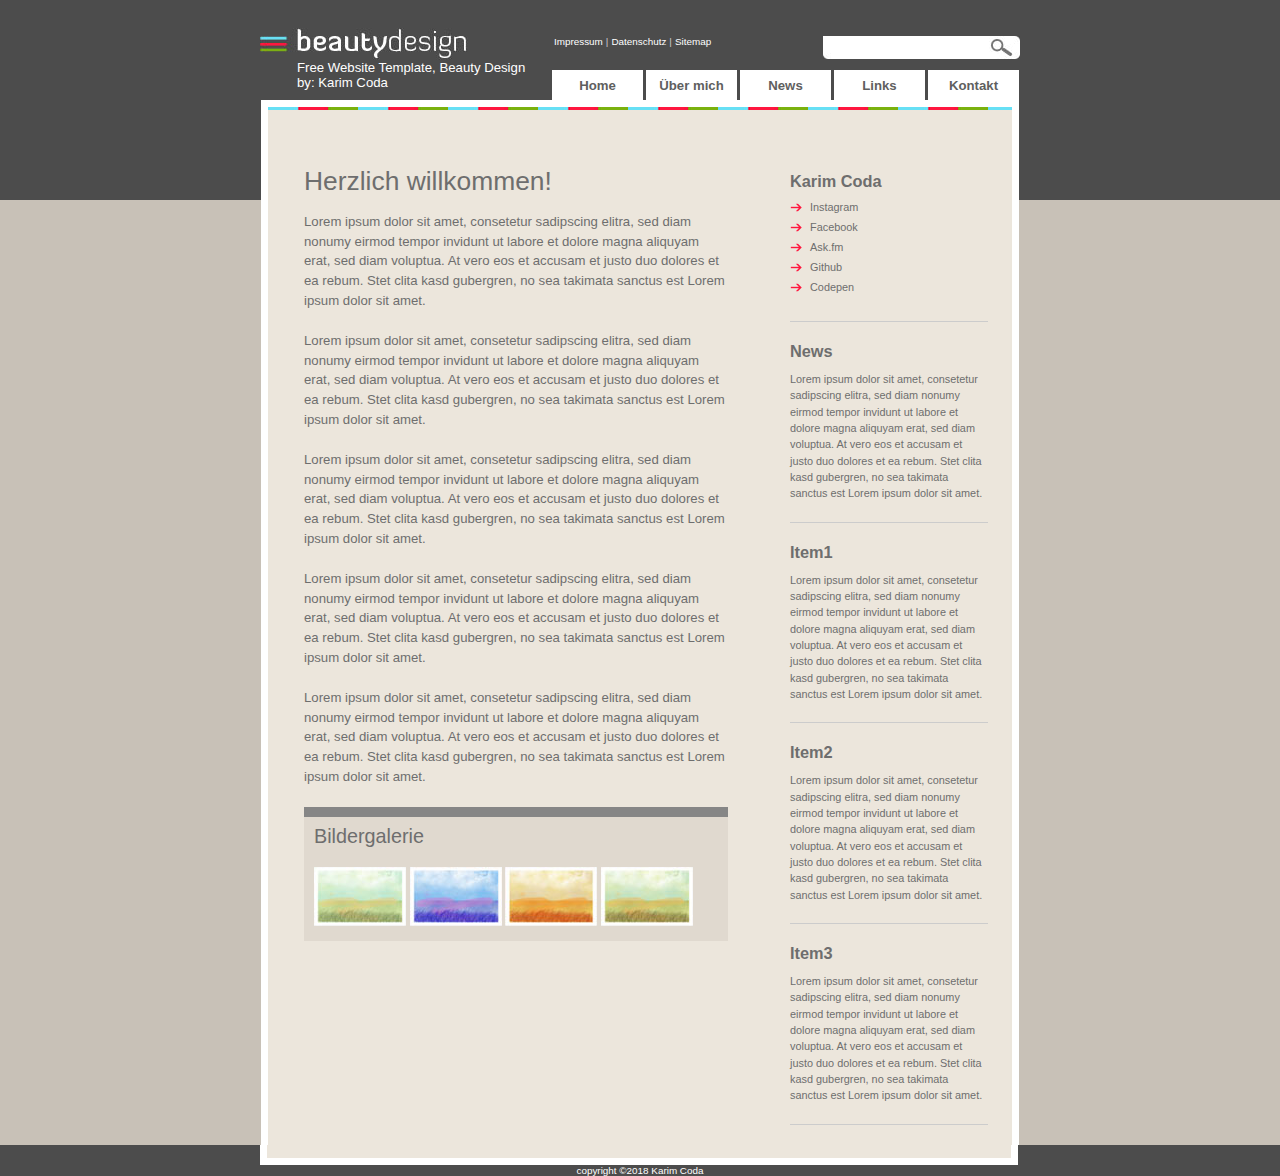
<file: index.html>
<!DOCTYPE html>
<html>
<head>
	<meta charset="utf-8">
	<title>Beauty Design by: Karim Coda</title>
	<link rel="stylesheet" type="text/css" href="style.css">
</head>
<body>
	<div id="cheader">
		<header>
			<div id="logo">
				<a href="#">
					<img src="images/logo.jpg" width="208" height="32" border="0" alt="Beauty Design">
				</a>
				<div id="slogan">Free Website Template, Beauty Design by: <a href="https://www.instagram.com/karimcoda" target="_black" title="Karim Coda">Karim Coda</a></div>
			</div>
			<div id="ctop">
				<div id="topmenue">
					<ul>
						<li><a href="impressum.html" target="_black">Impressum</a>|</li>
						<li><a href="datenschutz.html" target="_black">Datenschutz</a>|</li>
						<li><a href="sitemap.html" target="_black">Sitemap</a></li>
					</ul>
				</div>
				<div id="search">
					<form method="post" action="" name="searchform">
						<input type="text" name="" value="" id="searchfield">
						<input type="submit" name="" value="&nbsp;" id="searchbutton">
					</form>
				</div>
				<div id="hm">
					<ul>
						<li><a href="uebermich.html" target="_black">Home</a></li>
						<li><a href="uebermich.html" target="_black">&Uuml;ber mich</a></li>
						<li><a href="news.html" target="_black">News</a></li>
						<li><a href="links.html" target="_black">Links</a></li>
						<li><a href="kontakt.html" target="_black">Kontakt</a></li>
					</ul>
				</div>
			</div>
		</header>
	</div>
	<div id="page">
		<div id="ccontent">
			<div id="content">
				<h1>Herzlich willkommen!</h1>
				<p>Lorem ipsum dolor sit amet, consetetur sadipscing elitra, sed diam nonumy eirmod tempor invidunt ut labore et dolore magna aliquyam erat, sed diam voluptua. At vero eos et accusam et justo duo dolores et ea rebum. Stet clita kasd gubergren, no sea takimata sanctus est Lorem ipsum dolor sit amet.</p>
				<p>Lorem ipsum dolor sit amet, consetetur sadipscing elitra, sed diam nonumy eirmod tempor invidunt ut labore et dolore magna aliquyam erat, sed diam voluptua. At vero eos et accusam et justo duo dolores et ea rebum. Stet clita kasd gubergren, no sea takimata sanctus est Lorem ipsum dolor sit amet.</p>
				<p>Lorem ipsum dolor sit amet, consetetur sadipscing elitra, sed diam nonumy eirmod tempor invidunt ut labore et dolore magna aliquyam erat, sed diam voluptua. At vero eos et accusam et justo duo dolores et ea rebum. Stet clita kasd gubergren, no sea takimata sanctus est Lorem ipsum dolor sit amet.</p>

				<p>Lorem ipsum dolor sit amet, consetetur sadipscing elitra, sed diam nonumy eirmod tempor invidunt ut labore et dolore magna aliquyam erat, sed diam voluptua. At vero eos et accusam et justo duo dolores et ea rebum. Stet clita kasd gubergren, no sea takimata sanctus est Lorem ipsum dolor sit amet.</p>
				<p>Lorem ipsum dolor sit amet, consetetur sadipscing elitra, sed diam nonumy eirmod tempor invidunt ut labore et dolore magna aliquyam erat, sed diam voluptua. At vero eos et accusam et justo duo dolores et ea rebum. Stet clita kasd gubergren, no sea takimata sanctus est Lorem ipsum dolor sit amet.</p>
				<div class="galerie">
					<h2>Bildergalerie</h2>
					<img src="images/pic01.jpg" width="92" height="59" border="0" alt="Beauty Design" /> <img src="images/pic02.jpg" width="92" height="59" border="0" alt="Beauty Design" /> <img src="images/pic03.jpg" width="92" height="59" border="0" alt="Beauty Design" /> <img src="images/pic04.jpg" width="92" height="59" border="0" alt="Beauty Design" /> </div>
			</div>
			<div id="rightmenue">
				<h2>Karim Coda</h2>
				<ul class="submenue">
					<li><a href="https://www.instagram.com/karimcoda" target="_black" title="Karim Coda">Instagram</a></li>
					<li><a href="https://www.facebook.com/karim.coda99" target="_black"title="Karim Coda">Facebook</a></li>
					<li><a href="https://ask.fm/Karimcoda550a" target="_black" title="Karim Coda"> Ask.fm</a></li>
					<li><a href="https://github.com/karimcoda" target="_black" title="Karim Coda">Github</a></li>
					<li><a href="https://codepen.io/karim-coda/" target="_black" title="Karim Coda">Codepen</a></li>
				</ul>
				<h2>News</h2>
				<div class="news">
					Lorem ipsum dolor sit amet, consetetur sadipscing elitra, sed diam nonumy eirmod tempor invidunt ut labore et dolore magna aliquyam erat, sed diam voluptua. At vero eos et accusam et justo duo dolores et ea rebum. Stet clita kasd gubergren, no sea takimata sanctus est Lorem ipsum dolor sit amet.
				</div>
				<h2>Item1</h2>
				<div class="news">
					Lorem ipsum dolor sit amet, consetetur sadipscing elitra, sed diam nonumy eirmod tempor invidunt ut labore et dolore magna aliquyam erat, sed diam voluptua. At vero eos et accusam et justo duo dolores et ea rebum. Stet clita kasd gubergren, no sea takimata sanctus est Lorem ipsum dolor sit amet.
				</div>
				<h2>Item2</h2>
				<div class="news">
					Lorem ipsum dolor sit amet, consetetur sadipscing elitra, sed diam nonumy eirmod tempor invidunt ut labore et dolore magna aliquyam erat, sed diam voluptua. At vero eos et accusam et justo duo dolores et ea rebum. Stet clita kasd gubergren, no sea takimata sanctus est Lorem ipsum dolor sit amet.
				</div>
				<h2>Item3</h2>
				<div class="news">
					Lorem ipsum dolor sit amet, consetetur sadipscing elitra, sed diam nonumy eirmod tempor invidunt ut labore et dolore magna aliquyam erat, sed diam voluptua. At vero eos et accusam et justo duo dolores et ea rebum. Stet clita kasd gubergren, no sea takimata sanctus est Lorem ipsum dolor sit amet.
				</div>
			</div>
		</div>
	</div>
	 
	<footer>
		<div id="topfooter"></div>
		<div id="copyright"> copyright &copy;2018 <a href="https://www.instagram.com/karimcoda" target="_black" title="Karim Coda">Karim Coda</a></div>
	</footer>
</body>
</html>
</file>
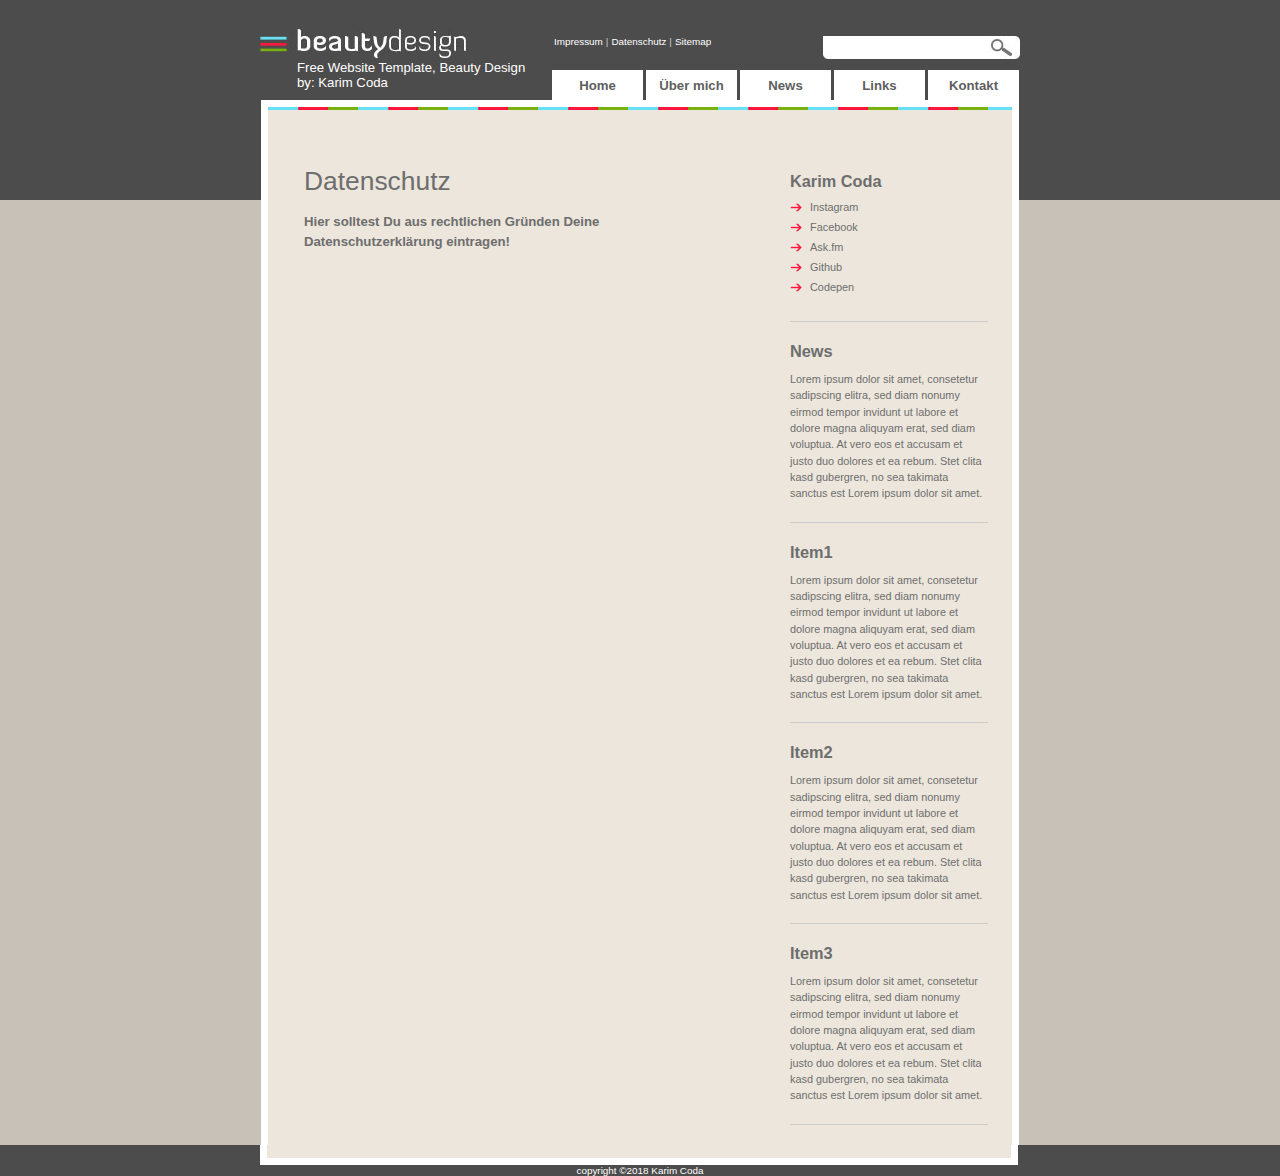
<file: datenschutz.html>
<!DOCTYPE html>
<html>
<head>
	<meta charset="utf-8">
	<title>Datenschutz Beauty - Design by: Karim Coda</title>
	<link rel="stylesheet" type="text/css" href="style.css"></head>
<body>

	<div id="cheader">
		<header>
			<div id="logo">
				<a href="">
					<img src="images/logo.jpg" width="208" height="32" border="0" alt="Beauty Design">
				</a>
				<div id="slogan">Free Website Template, Beauty Design by: <a href="https://www.instagram.com/karimcoda" target="_black" title="Karim Coda">Karim Coda</a></div>
			</div>
			<div id="ctop">
				<div id="topmenue">
					<ul>
						<li><a href="impressum.html">Impressum</a>|</li>
						<li><a href="datenschutz.html">Datenschutz</a>|</li>
						<li><a href="sitemap.html">Sitemap</a></li>
					</ul>
				</div>
				<div id="search">
					<form method="post" action="" name="searchform">
						<input type="text" name="" value="" id="searchfield">
						<input type="submit" name="" value="&nbsp;" id="searchbutton">
					</form>
				</div>
				<div id="hm">
					<ul>
						<li><a href="uebermich.html">Home</a></li>
						<li><a href="uebermich.html">&Uuml;ber mich</a></li>
						<li><a href="news.html">News</a></li>
						<li><a href="links.html">Links</a></li>
						<li><a href="kontakt.html">Kontakt</a></li>
					</ul>
				</div>
			</div>
		</header>
	</div>
	<div id="page">
		<div id="ccontent">
			<div id="content">
				<h1>Datenschutz</h1>
				<p><strong>Hier solltest Du aus rechtlichen Gr&uuml;nden Deine Datenschutzerkl&auml;rung eintragen! </strong></p>
			</div>
			<div id="rightmenue">
				<h2>Karim Coda</h2>
				<ul class="submenue">
					<li><a href="https://www.instagram.com/karimcoda" target="_black" title="Karim Coda">Instagram</a></li>
					<li><a href="https://www.facebook.com/karim.coda99" target="_black"title="Karim Coda">Facebook</a></li>
					<li><a href="https://ask.fm/Karimcoda550a" target="_black" title="Karim Coda"> Ask.fm</a></li>
					<li><a href="https://github.com/karimcoda" target="_black" title="Karim Coda">Github</a></li>
					<li><a href="https://codepen.io/karim-coda/" target="_black" title="Karim Coda">Codepen</a></li>
				</ul>
				<h2>News</h2>
				<div class="news">
					Lorem ipsum dolor sit amet, consetetur sadipscing elitra, sed diam nonumy eirmod tempor invidunt ut labore et dolore magna aliquyam erat, sed diam voluptua. At vero eos et accusam et justo duo dolores et ea rebum. Stet clita kasd gubergren, no sea takimata sanctus est Lorem ipsum dolor sit amet.
				</div>
				<h2>Item1</h2>
				<div class="news">
					Lorem ipsum dolor sit amet, consetetur sadipscing elitra, sed diam nonumy eirmod tempor invidunt ut labore et dolore magna aliquyam erat, sed diam voluptua. At vero eos et accusam et justo duo dolores et ea rebum. Stet clita kasd gubergren, no sea takimata sanctus est Lorem ipsum dolor sit amet.
				</div>
				<h2>Item2</h2>
				<div class="news">
					Lorem ipsum dolor sit amet, consetetur sadipscing elitra, sed diam nonumy eirmod tempor invidunt ut labore et dolore magna aliquyam erat, sed diam voluptua. At vero eos et accusam et justo duo dolores et ea rebum. Stet clita kasd gubergren, no sea takimata sanctus est Lorem ipsum dolor sit amet.
				</div>
				<h2>Item3</h2>
				<div class="news">
					Lorem ipsum dolor sit amet, consetetur sadipscing elitra, sed diam nonumy eirmod tempor invidunt ut labore et dolore magna aliquyam erat, sed diam voluptua. At vero eos et accusam et justo duo dolores et ea rebum. Stet clita kasd gubergren, no sea takimata sanctus est Lorem ipsum dolor sit amet.
				</div>
			</div>
		</div>
	</div>
	<footer>
		<div id="topfooter"></div>
		<div id="copyright"> copyright &copy;2018 <a href="https://www.instagram.com/karimcoda" target="_black" title="Karim Coda">Karim Coda</a></div>
	</footer>
</body>
</html>
</file>
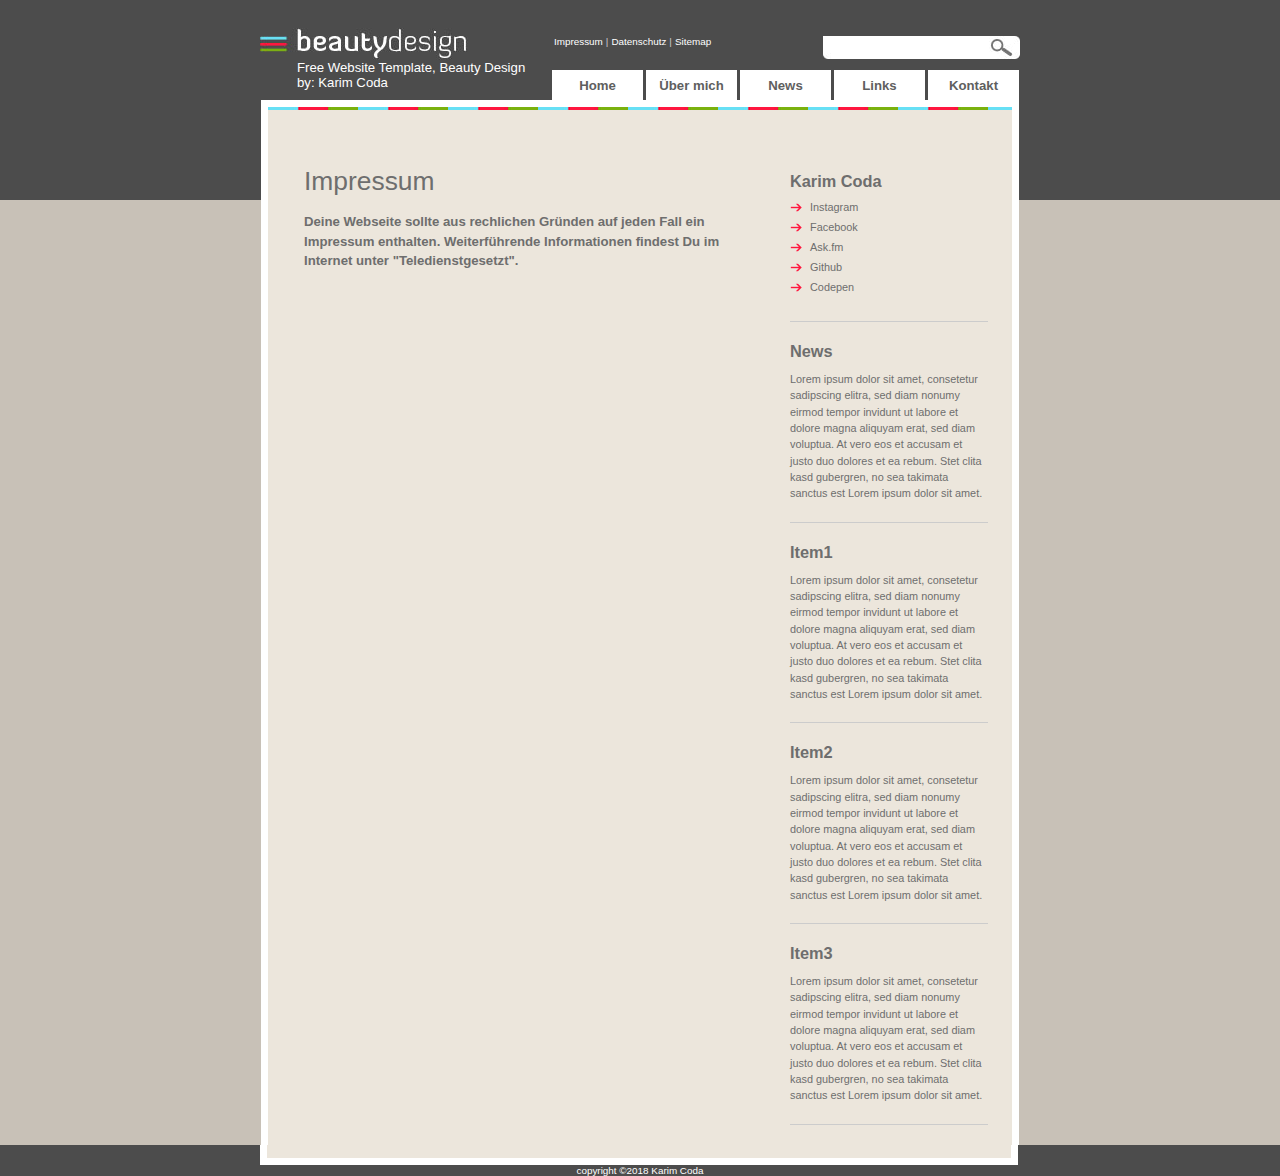
<file: impressum.html>
<!DOCTYPE html>
<html>
<head>
	<meta charset="utf-8">
	<title>Impressum - Beauty Design by: Karim Coda</title>
	<link rel="stylesheet" type="text/css" href="style.css">
</head>
<body>
	<div id="cheader">
		<header>
			<div id="logo">
				<a href="">
					<img src="images/logo.jpg" width="208" height="32" border="0" alt="Beauty Design">
				</a>
				<div id="slogan">Free Website Template, Beauty Design by: <a href="https://www.instagram.com/karimcoda" target="_black" title="Karim Coda">Karim Coda</a></div>
			</div>
			<div id="ctop">
				<div id="topmenue">
					<ul>
						<li><a href="impressum.html">Impressum</a>|</li>
						<li><a href="datenschutz.html">Datenschutz</a>|</li>
						<li><a href="sitemap.html">Sitemap</a></li>
					</ul>
				</div>
				<div id="search">
					<form method="post" action="" name="searchform">
						<input type="text" name="" value="" id="searchfield">
						<input type="submit" name="" value="&nbsp;" id="searchbutton">
					</form>
				</div>
				<div id="hm">
					<ul>
						<li><a href="uebermich.html">Home</a></li>
						<li><a href="uebermich.html">&Uuml;ber mich</a></li>
						<li><a href="news.html">News</a></li>
						<li><a href="links.html">Links</a></li>
						<li><a href="kontakt.html">Kontakt</a></li>
					</ul>
				</div>
			</div>
		</header>
	</div>
	<div id="page">
		<div id="ccontent">
			<div id="content">
				<h1>Impressum</h1>
				<p><strong>Deine Webseite sollte aus rechlichen Gr&uuml;nden auf jeden Fall ein Impressum enthalten. Weiterf&uuml;hrende Informationen findest Du im Internet unter &quot;Teledienstgesetzt&quot;.</strong></p>
			</div>
			<div id="rightmenue">
				<h2>Karim Coda</h2>
				<ul class="submenue">
					<li><a href="https://www.instagram.com/karimcoda" target="_black" title="Karim Coda">Instagram</a></li>
					<li><a href="https://www.facebook.com/karim.coda99" target="_black"title="Karim Coda">Facebook</a></li>
					<li><a href="https://ask.fm/Karimcoda550a" target="_black" title="Karim Coda"> Ask.fm</a></li>
					<li><a href="https://github.com/karimcoda" target="_black" title="Karim Coda">Github</a></li>
					<li><a href="https://codepen.io/karim-coda/" target="_black" title="Karim Coda">Codepen</a></li>
				</ul>
				<h2>News</h2>
				<div class="news">
					Lorem ipsum dolor sit amet, consetetur sadipscing elitra, sed diam nonumy eirmod tempor invidunt ut labore et dolore magna aliquyam erat, sed diam voluptua. At vero eos et accusam et justo duo dolores et ea rebum. Stet clita kasd gubergren, no sea takimata sanctus est Lorem ipsum dolor sit amet.
				</div>
				<h2>Item1</h2>
				<div class="news">
					Lorem ipsum dolor sit amet, consetetur sadipscing elitra, sed diam nonumy eirmod tempor invidunt ut labore et dolore magna aliquyam erat, sed diam voluptua. At vero eos et accusam et justo duo dolores et ea rebum. Stet clita kasd gubergren, no sea takimata sanctus est Lorem ipsum dolor sit amet.
				</div>
				<h2>Item2</h2>
				<div class="news">
					Lorem ipsum dolor sit amet, consetetur sadipscing elitra, sed diam nonumy eirmod tempor invidunt ut labore et dolore magna aliquyam erat, sed diam voluptua. At vero eos et accusam et justo duo dolores et ea rebum. Stet clita kasd gubergren, no sea takimata sanctus est Lorem ipsum dolor sit amet.
				</div>
				<h2>Item3</h2>
				<div class="news">
					Lorem ipsum dolor sit amet, consetetur sadipscing elitra, sed diam nonumy eirmod tempor invidunt ut labore et dolore magna aliquyam erat, sed diam voluptua. At vero eos et accusam et justo duo dolores et ea rebum. Stet clita kasd gubergren, no sea takimata sanctus est Lorem ipsum dolor sit amet.
				</div>
			</div>
		</div>
	</div>
	<footer>
		<div id="topfooter"></div>
		<div id="copyright"> copyright &copy;2018 <a href="https://www.instagram.com/karimcoda" target="_black" title="Karim Coda">Karim Coda</a></div>
	</footer>
</body>
</html>
</file>
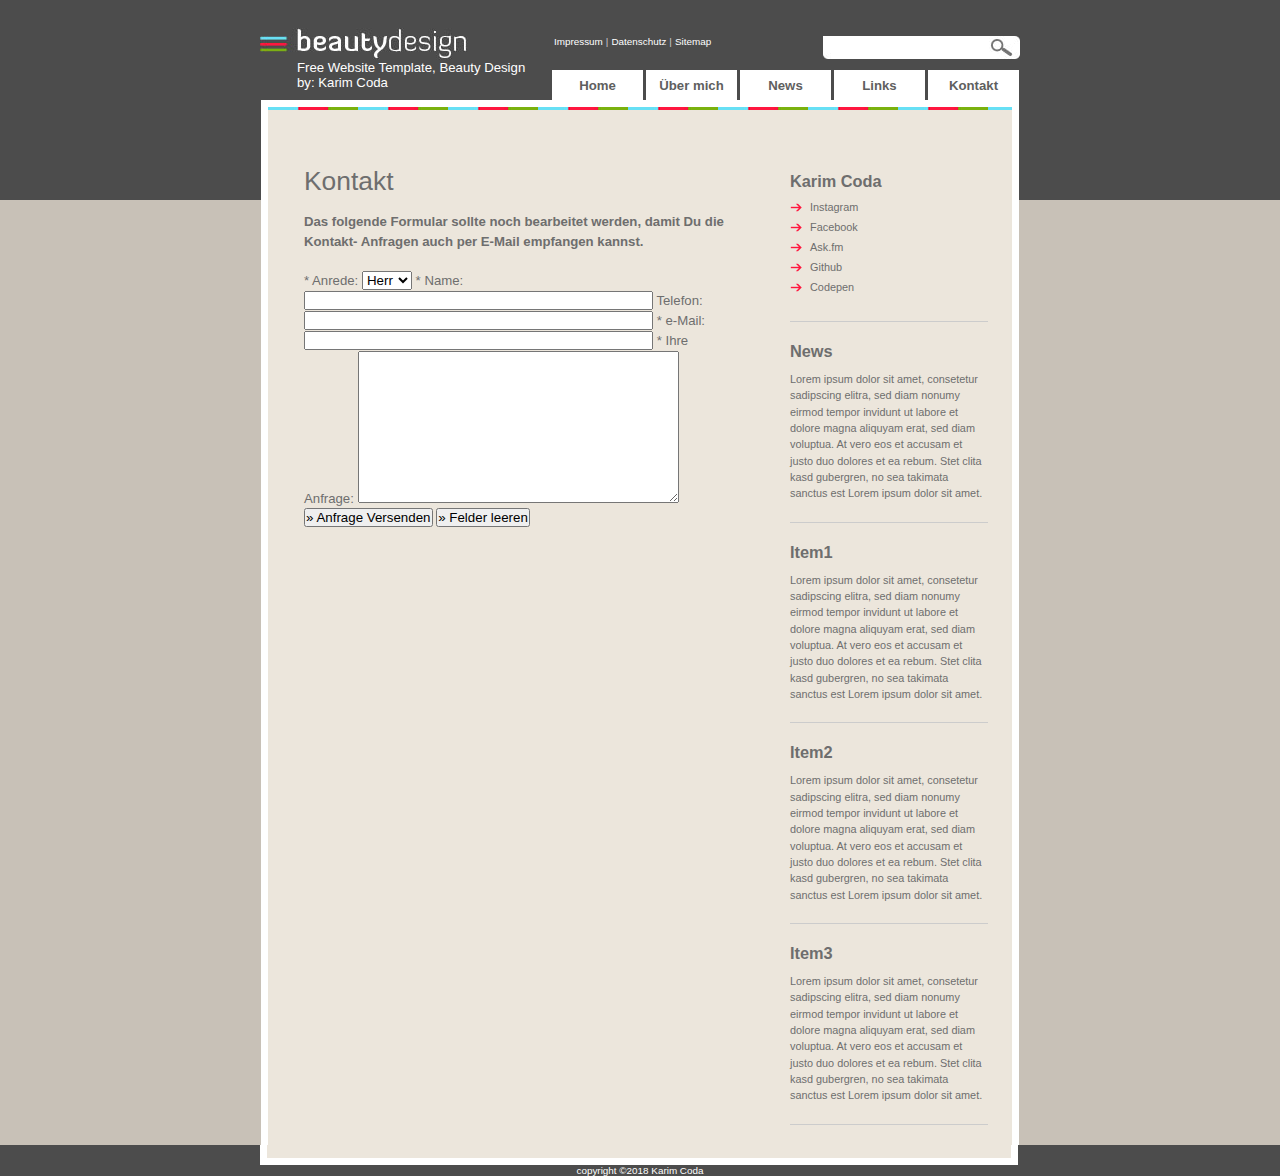
<file: kontakt.html>
<!DOCTYPE html>
<html>
<head>
	<meta charset="utf-8">
	<title>Kontakt - Beauty Design by: Karim Coda</title>
	<link rel="stylesheet" type="text/css" href="style.css">
</head>
<body>
	<div id="cheader">
		<header>
			<div id="logo">
				<a href="">
					<img src="images/logo.jpg" width="208" height="32" border="0" alt="Beauty Design">
				</a>
				<div id="slogan">Free Website Template, Beauty Design by: <a href="https://www.instagram.com/karimcoda" target="_black" title="Karim Coda">Karim Coda</a></div>
			</div>
			<div id="ctop">
				<div id="topmenue">
					<ul>
						<li><a href="impressum.html">Impressum</a>|</li>
						<li><a href="datenschutz.html">Datenschutz</a>|</li>
						<li><a href="sitemap.html">Sitemap</a></li>
					</ul>
				</div>
				<div id="search">
					<form method="post" action="" name="searchform">
						<input type="text" name="" value="" id="searchfield">
						<input type="submit" name="" value="&nbsp;" id="searchbutton">
					</form>
				</div>
				<div id="hm">
					<ul>
						<li><a href="uebermich.html">Home</a></li>
						<li><a href="uebermich.html">&Uuml;ber mich</a></li>
						<li><a href="news.html">News</a></li>
						<li><a href="links.html">Links</a></li>
						<li><a href="kontakt.html">Kontakt</a></li>
					</ul>
				</div>
			</div>
		</header>
	</div>
	<div id="page">
		<div id="ccontent">
			<div id="content">
				<h1>Kontakt</h1>
      			<p><strong>Das folgende Formular sollte noch bearbeitet werden, damit Du die Kontakt- Anfragen auch per E-Mail empfangen kannst.</strong></p>
      			<form method="post" action="" name="kontaktform" id="kontaktform" onSubmit="MM_validateForm('Name','','R','eMail','','RisEmail','Anfrage','','R');return document.MM_returnValue"> 
  				<label class="plabel">* Anrede:</label>
  				<select name="Anrede" id="Anrede">
  					<option value="Herr" selected >Herr</option>
  					<option value="Frau" >Frau</option>
  				</select>
  				<label class="plabel">* Name:</label>
  				<input type="text" name="Name" id="Name" size="41">
  				<label>Telefon:</label>
  				<input type="text" name="Telefon" id="Telefon" size="41">
  				<label class="plabel">* e-Mail:</label>
  				<input type="text" name="eMail" id="eMail" size="41">
  				<label class="plabel">* Ihre Anfrage:</label>
  				<textarea name="Anfrage" id="Anfrage" cols="38" rows="10"></textarea>
  				<div>
  					<input type="submit" name="Submit" class="submit" value="&raquo; Anfrage Versenden">
  					<input type="reset" name="Reset" class="reset" value="&raquo; Felder leeren">
  				</div>
      			</form>
			</div>
			<div id="rightmenue">
					<h2>Karim Coda</h2>
					<ul class="submenue">
						<li><a href="https://www.instagram.com/karimcoda" target="_black" title="Karim Coda">Instagram</a></li>
						<li><a href="https://www.facebook.com/karim.coda99" target="_black"title="Karim Coda">Facebook</a></li>
						<li><a href="https://ask.fm/Karimcoda550a" target="_black" title="Karim Coda"> Ask.fm</a></li>
						<li><a href="https://github.com/karimcoda" target="_black" title="Karim Coda">Github</a></li>
						<li><a href="https://codepen.io/karim-coda/" target="_black" title="Karim Coda">Codepen</a></li>
					</ul>
					<h2>News</h2>
					<div class="news">
						Lorem ipsum dolor sit amet, consetetur sadipscing elitra, sed diam nonumy eirmod tempor invidunt ut labore et dolore magna aliquyam erat, sed diam voluptua. At vero eos et accusam et justo duo dolores et ea rebum. Stet clita kasd gubergren, no sea takimata sanctus est Lorem ipsum dolor sit amet.
					</div>
					<h2>Item1</h2>
					<div class="news">
						Lorem ipsum dolor sit amet, consetetur sadipscing elitra, sed diam nonumy eirmod tempor invidunt ut labore et dolore magna aliquyam erat, sed diam voluptua. At vero eos et accusam et justo duo dolores et ea rebum. Stet clita kasd gubergren, no sea takimata sanctus est Lorem ipsum dolor sit amet.
					</div>
					<h2>Item2</h2>
					<div class="news">
						Lorem ipsum dolor sit amet, consetetur sadipscing elitra, sed diam nonumy eirmod tempor invidunt ut labore et dolore magna aliquyam erat, sed diam voluptua. At vero eos et accusam et justo duo dolores et ea rebum. Stet clita kasd gubergren, no sea takimata sanctus est Lorem ipsum dolor sit amet.
					</div>
					<h2>Item3</h2>
					<div class="news">
						Lorem ipsum dolor sit amet, consetetur sadipscing elitra, sed diam nonumy eirmod tempor invidunt ut labore et dolore magna aliquyam erat, sed diam voluptua. At vero eos et accusam et justo duo dolores et ea rebum. Stet clita kasd gubergren, no sea takimata sanctus est Lorem ipsum dolor sit amet.
					</div>
				</div>
			</div>
		</div>
	</div>
	<footer>
		<div id="topfooter"></div>
		<div id="copyright"> copyright &copy;2018 <a href="https://www.instagram.com/karimcoda" target="_black" title="Karim Coda">Karim Coda</a></div>
	</footer>
</body>
</html>
</file>
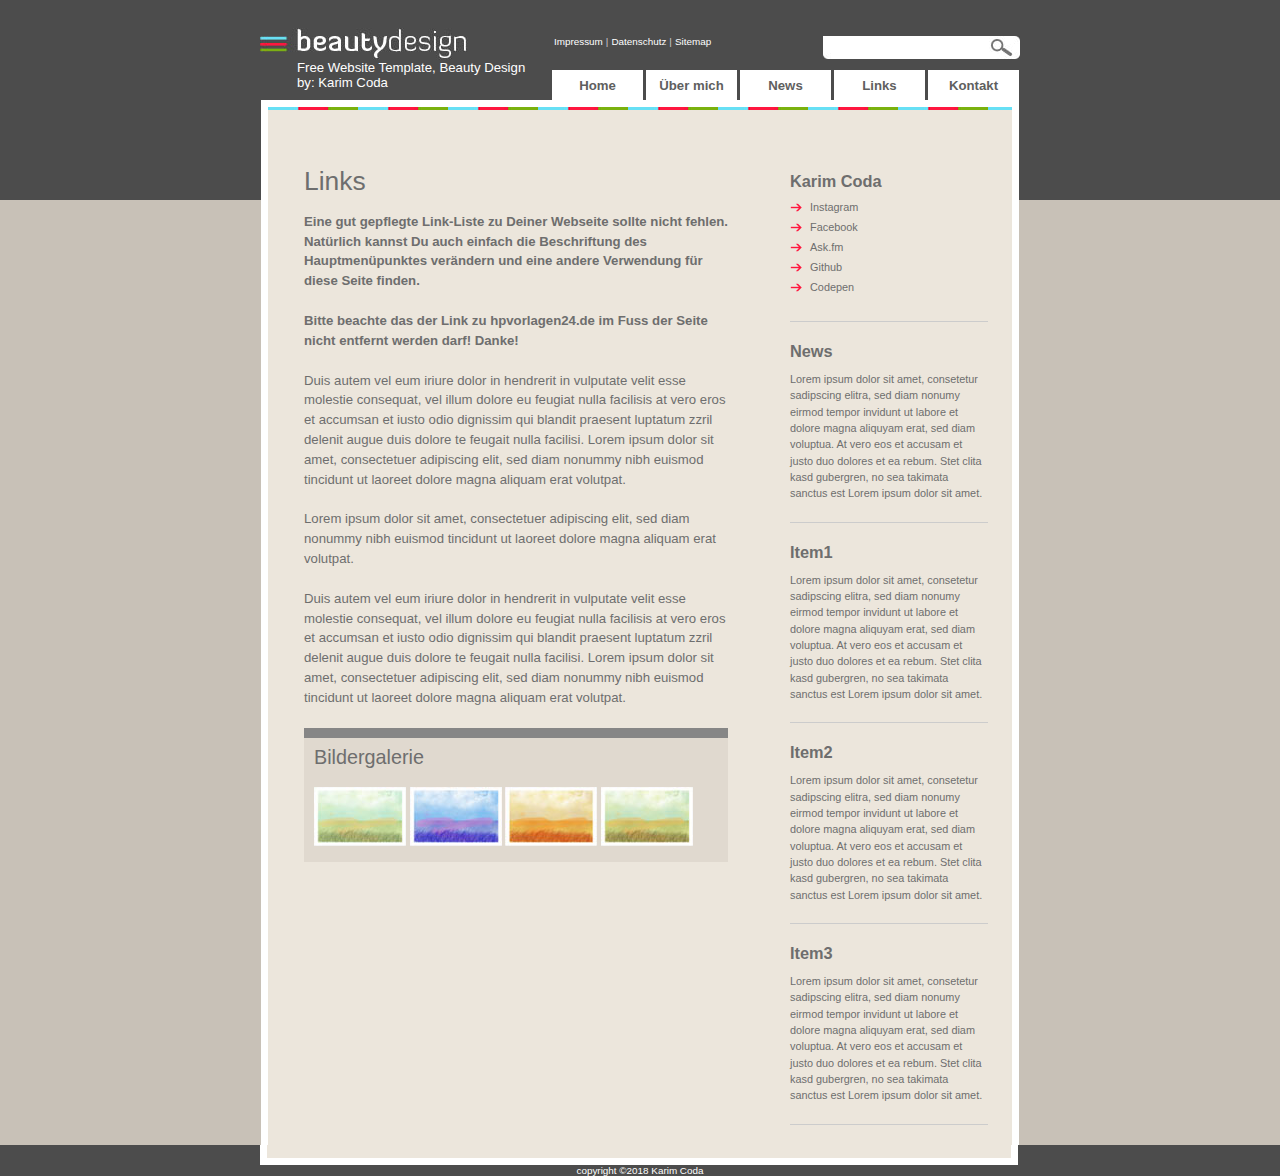
<file: links.html>
<!DOCTYPE html>
<html>
<head>
	<meta charset="utf-8">
	<title>Links - Beauty Design by: Karim Coda</title>
	<link rel="stylesheet" type="text/css" href="style.css">
</head>
<body>
	<div id="cheader">
		<header>
			<div id="logo">
				<a href="">
					<img src="images/logo.jpg" width="208" height="32" border="0" alt="Beauty Design">
				</a>
				<div id="slogan">Free Website Template, Beauty Design by: <a href="https://www.instagram.com/karimcoda" target="_black" title="Karim Coda">Karim Coda</a></div>
			</div>
			<div id="ctop">
				<div id="topmenue">
					<ul>
						<li><a href="impressum.html">Impressum</a>|</li>
						<li><a href="datenschutz.html">Datenschutz</a>|</li>
						<li><a href="sitemap.html">Sitemap</a></li>
					</ul>
				</div>
				<div id="search">
					<form method="post" action="" name="searchform">
						<input type="text" name="" value="" id="searchfield">
						<input type="submit" name="" value="&nbsp;" id="searchbutton">
					</form>
				</div>
				<div id="hm">
					<ul>
						<li><a href="uebermich.html">Home</a></li>
						<li><a href="uebermich.html">&Uuml;ber mich</a></li>
						<li><a href="news.html">News</a></li>
						<li><a href="links.html">Links</a></li>
						<li><a href="kontakt.html">Kontakt</a></li>
					</ul>
				</div>
			</div>
		</header>
	</div>
	<div id="page">
		<div id="ccontent">
			<div id="content">
				<h1>Links</h1>
				<p><strong>Eine gut gepflegte Link-Liste zu Deiner Webseite sollte nicht fehlen. Nat&uuml;rlich kannst Du auch einfach die Beschriftung des Hauptmen&uuml;punktes ver&auml;ndern und eine andere Verwendung f&uuml;r diese Seite finden. </strong></p>
      			<p><strong>Bitte beachte das der Link zu hpvorlagen24.de im Fuss der Seite nicht entfernt werden darf! Danke!</strong></p>
      			<p>Duis autem vel eum iriure dolor in hendrerit in vulputate velit esse molestie consequat, vel illum dolore eu feugiat nulla facilisis at vero eros et accumsan et iusto odio dignissim qui blandit praesent luptatum zzril delenit augue duis dolore te feugait nulla facilisi. Lorem ipsum dolor sit amet, consectetuer adipiscing elit, sed diam nonummy nibh euismod tincidunt ut laoreet dolore magna aliquam erat volutpat.</p>
      			<p>Lorem ipsum dolor sit amet, consectetuer adipiscing elit, sed diam nonummy nibh euismod tincidunt ut laoreet dolore magna aliquam erat volutpat.</p>
      			<p>Duis autem vel eum iriure dolor in hendrerit in vulputate velit esse molestie consequat, vel illum dolore eu feugiat nulla facilisis at vero eros et accumsan et iusto odio dignissim qui blandit praesent luptatum zzril delenit augue duis dolore te feugait nulla facilisi. Lorem ipsum dolor sit amet, consectetuer adipiscing elit, sed diam nonummy nibh euismod tincidunt ut laoreet dolore magna aliquam erat volutpat.</p>
      			<div class="galerie">
      				<h2>Bildergalerie</h2>
      				<img src="images/pic01.jpg" width="92" height="59" border="0" alt="" /> <img src="images/pic02.jpg" width="92" height="59" border="0" alt="" /> <img src="images/pic03.jpg" width="92" height="59" border="0" alt="" /> <img src="images/pic04.jpg" width="92" height="59" border="0" alt="" />
      			</div>
			</div>
			<div id="rightmenue">
				<h2>Karim Coda</h2>
				<ul class="submenue">
					<li><a href="https://www.instagram.com/karimcoda" target="_black" title="Karim Coda">Instagram</a></li>
					<li><a href="https://www.facebook.com/karim.coda99" target="_black"title="Karim Coda">Facebook</a></li>
					<li><a href="https://ask.fm/Karimcoda550a" target="_black" title="Karim Coda"> Ask.fm</a></li>
					<li><a href="https://github.com/karimcoda" target="_black" title="Karim Coda">Github</a></li>
					<li><a href="https://codepen.io/karim-coda/" target="_black" title="Karim Coda">Codepen</a></li>
				</ul>
				<h2>News</h2>
				<div class="news">
					Lorem ipsum dolor sit amet, consetetur sadipscing elitra, sed diam nonumy eirmod tempor invidunt ut labore et dolore magna aliquyam erat, sed diam voluptua. At vero eos et accusam et justo duo dolores et ea rebum. Stet clita kasd gubergren, no sea takimata sanctus est Lorem ipsum dolor sit amet.
				</div>
				<h2>Item1</h2>
				<div class="news">
					Lorem ipsum dolor sit amet, consetetur sadipscing elitra, sed diam nonumy eirmod tempor invidunt ut labore et dolore magna aliquyam erat, sed diam voluptua. At vero eos et accusam et justo duo dolores et ea rebum. Stet clita kasd gubergren, no sea takimata sanctus est Lorem ipsum dolor sit amet.
				</div>
				<h2>Item2</h2>
				<div class="news">
					Lorem ipsum dolor sit amet, consetetur sadipscing elitra, sed diam nonumy eirmod tempor invidunt ut labore et dolore magna aliquyam erat, sed diam voluptua. At vero eos et accusam et justo duo dolores et ea rebum. Stet clita kasd gubergren, no sea takimata sanctus est Lorem ipsum dolor sit amet.
				</div>
				<h2>Item3</h2>
				<div class="news">
					Lorem ipsum dolor sit amet, consetetur sadipscing elitra, sed diam nonumy eirmod tempor invidunt ut labore et dolore magna aliquyam erat, sed diam voluptua. At vero eos et accusam et justo duo dolores et ea rebum. Stet clita kasd gubergren, no sea takimata sanctus est Lorem ipsum dolor sit amet.
				</div>
			</div>
		</div>
	</div>
	<footer>
		<div id="topfooter"></div>
		<div id="copyright"> copyright &copy;2018 <a href="https://www.instagram.com/karimcoda" target="_black" title="Karim Coda">Karim Coda</a></div>
	</footer>
</body>
</html>
</file>
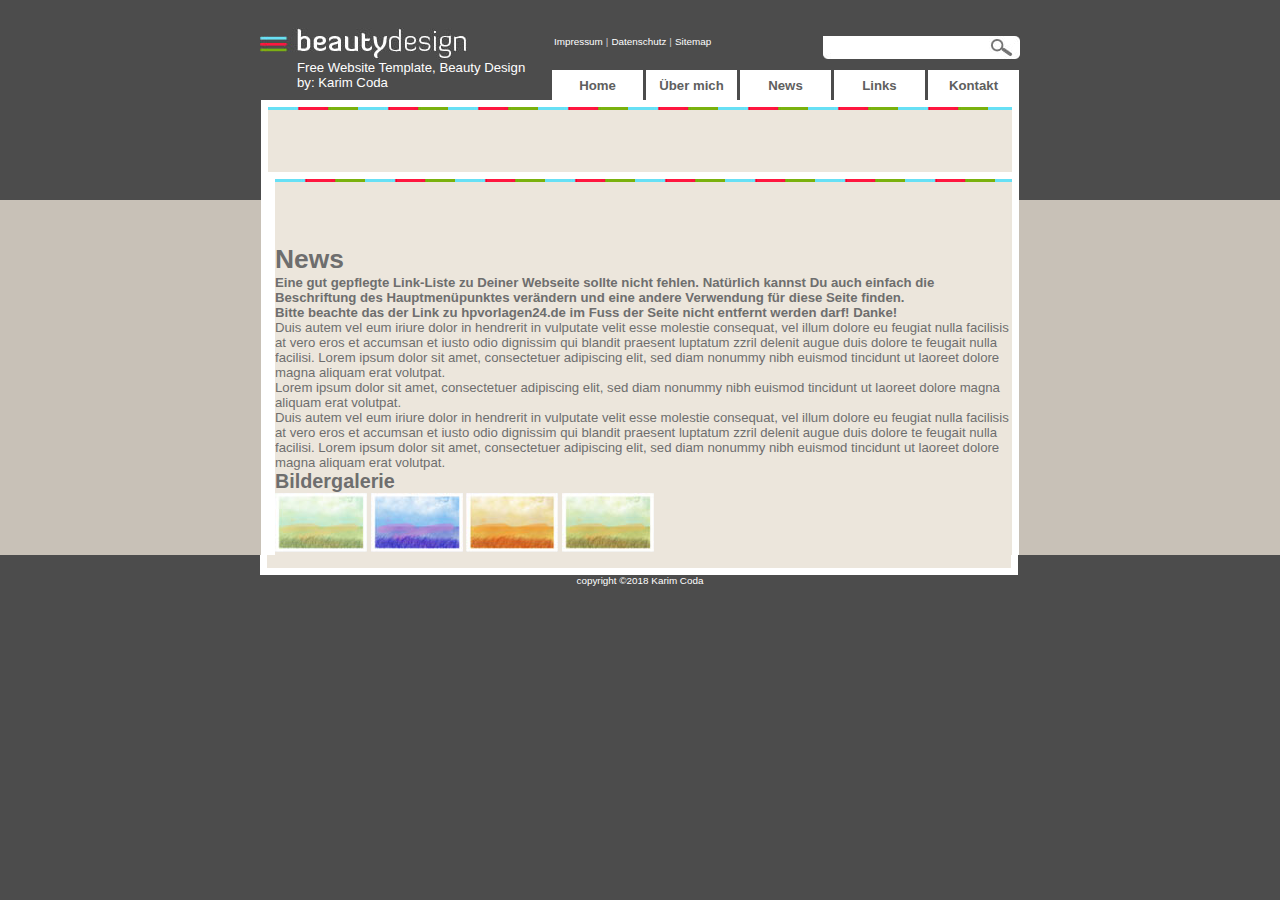
<file: news.html>
<!DOCTYPE html>
<html>
<head>
	<meta charset="utf-8">
	<title>News - Beauty Design by: Karim Coda</title>
	<link rel="stylesheet" type="text/css" href="style.css">
</head>
<body>
	<div id="cheader">
		<header>
			<div id="logo">
				<a href="">
					<img src="images/logo.jpg" width="208" height="32" border="0" alt="Beauty Design">
				</a>
				<div id="slogan">Free Website Template, Beauty Design by: <a href="https://www.instagram.com/karimcoda" target="_black" title="Karim Coda">Karim Coda</a></div>
			</div>
			<div id="ctop">
				<div id="topmenue">
					<ul>
						<li><a href="impressum.html">Impressum</a>|</li>
						<li><a href="datenschutz.html">Datenschutz</a>|</li>
						<li><a href="sitemap.html">Sitemap</a></li>
					</ul>
				</div>
				<div id="search">
					<form method="post" action="" name="searchform">
						<input type="text" name="" value="" id="searchfield">
						<input type="submit" name="" value="&nbsp;" id="searchbutton">
					</form>
				</div>
				<div id="hm">
					<ul>
						<li><a href="uebermich.html">Home</a></li>
						<li><a href="uebermich.html">&Uuml;ber mich</a></li>
						<li><a href="news.html">News</a></li>
						<li><a href="links.html">Links</a></li>
						<li><a href="kontakt.html">Kontakt</a></li>
					</ul>
				</div>
			</div>
		</header>
	</div>
	<div id="page">
		<div id="ccontent">
			<div id="ccontent">
				<h1>News</h1>
				<p><strong>Eine gut gepflegte Link-Liste zu Deiner Webseite sollte nicht fehlen. Nat&uuml;rlich kannst Du auch einfach die Beschriftung des Hauptmen&uuml;punktes ver&auml;ndern und eine andere Verwendung f&uuml;r diese Seite finden. </strong></p>
      			<p><strong>Bitte beachte das der Link zu hpvorlagen24.de im Fuss der Seite nicht entfernt werden darf! Danke!</strong></p>
      			<p>Duis autem vel eum iriure dolor in hendrerit in vulputate velit esse molestie consequat, vel illum dolore eu feugiat nulla facilisis at vero eros et accumsan et iusto odio dignissim qui blandit praesent luptatum zzril delenit augue duis dolore te feugait nulla facilisi. Lorem ipsum dolor sit amet, consectetuer adipiscing elit, sed diam nonummy nibh euismod tincidunt ut laoreet dolore magna aliquam erat volutpat.</p>
      			<p>Lorem ipsum dolor sit amet, consectetuer adipiscing elit, sed diam nonummy nibh euismod tincidunt ut laoreet dolore magna aliquam erat volutpat.</p>
      			<p>Duis autem vel eum iriure dolor in hendrerit in vulputate velit esse molestie consequat, vel illum dolore eu feugiat nulla facilisis at vero eros et accumsan et iusto odio dignissim qui blandit praesent luptatum zzril delenit augue duis dolore te feugait nulla facilisi. Lorem ipsum dolor sit amet, consectetuer adipiscing elit, sed diam nonummy nibh euismod tincidunt ut laoreet dolore magna aliquam erat volutpat.</p>
      			<div class="galerie">
      				<h2>Bildergalerie</h2>
      				<img src="images/pic01.jpg" width="92" height="59" border="0" alt="" /> <img src="images/pic02.jpg" width="92" height="59" border="0" alt="" /> <img src="images/pic03.jpg" width="92" height="59" border="0" alt="" /> <img src="images/pic04.jpg" width="92" height="59" border="0" alt="" />
      			</div>
			</div>
		</div>
	</div>
	<footer>
		<div id="topfooter"></div>
		<div id="copyright"> copyright &copy;2018 <a href="https://www.instagram.com/karimcoda" target="_black" title="Karim Coda">Karim Coda</a></div>
	</footer>
</body>
</html>
</file>
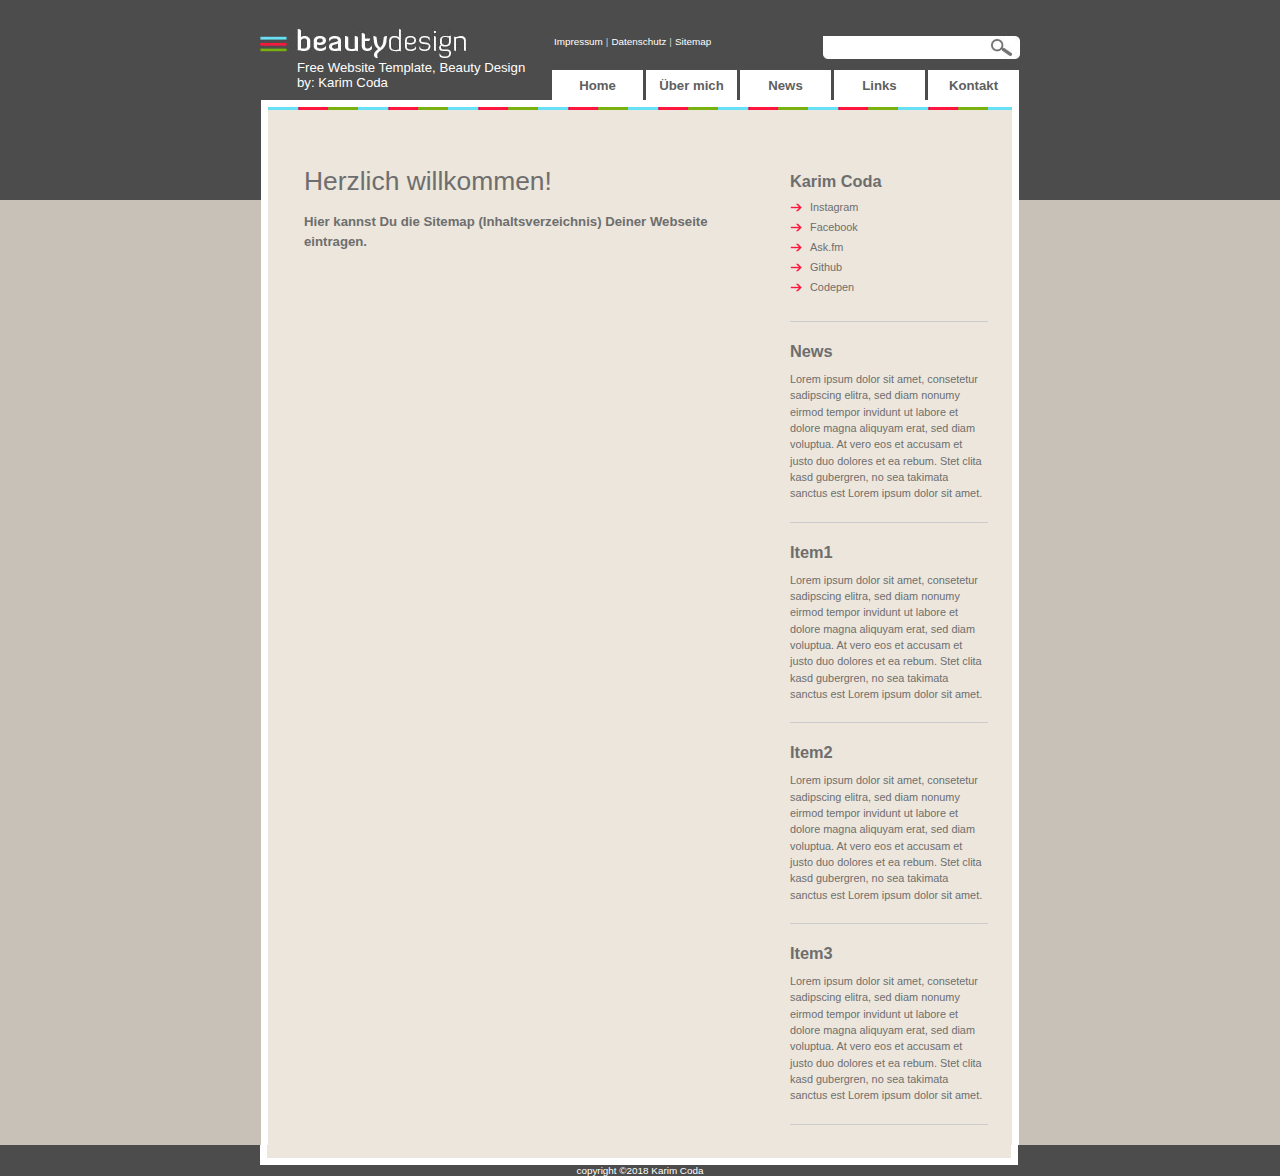
<file: sitemap.html>
<!DOCTYPE html>
<html>
<head>
	<meta charset="utf-8">
	<title>Herzlich willkommen! - Beauty Design by: Karim Coda</title>
	<link rel="stylesheet" type="text/css" href="style.css">
</head>
<body>
	<div id="cheader">
		<header>
			<div id="logo">
				<a href="">
					<img src="images/logo.jpg" width="208" height="32" border="0" alt="Beauty Design">
				</a>
				<div id="slogan">Free Website Template, Beauty Design by: <a href="https://www.instagram.com/karimcoda" target="_black" title="Karim Coda">Karim Coda</a></div>
			</div>
			<div id="ctop">
				<div id="topmenue">
					<ul>
						<li><a href="impressum.html">Impressum</a>|</li>
						<li><a href="datenschutz.html">Datenschutz</a>|</li>
						<li><a href="sitemap.html">Sitemap</a></li>
					</ul>
				</div>
				<div id="search">
					<form method="post" action="" name="searchform">
						<input type="text" name="" value="" id="searchfield">
						<input type="submit" name="" value="&nbsp;" id="searchbutton">
					</form>
				</div>
				<div id="hm">
					<ul>
						<li><a href="uebermich.html">Home</a></li>
						<li><a href="uebermich.html">&Uuml;ber mich</a></li>
						<li><a href="news.html">News</a></li>
						<li><a href="links.html">Links</a></li>
						<li><a href="kontakt.html">Kontakt</a></li>
					</ul>
				</div>
			</div>
		</header>
	</div>
	<div id="page">
		<div id="ccontent">
			<div id="content">
				<h1>Herzlich willkommen!</h1>
				<p><strong>Hier kannst Du die Sitemap (Inhaltsverzeichnis) Deiner Webseite eintragen.</strong></p>
			</div>
			<div id="rightmenue">
				<h2>Karim Coda</h2>
				<ul class="submenue">
					<li><a href="https://www.instagram.com/karimcoda" target="_black" title="Karim Coda">Instagram</a></li>
					<li><a href="https://www.facebook.com/karim.coda99" target="_black"title="Karim Coda">Facebook</a></li>
					<li><a href="https://ask.fm/Karimcoda550a" target="_black" title="Karim Coda"> Ask.fm</a></li>
					<li><a href="https://github.com/karimcoda" target="_black" title="Karim Coda">Github</a></li>
					<li><a href="https://codepen.io/karim-coda/" target="_black" title="Karim Coda">Codepen</a></li>
				</ul>
				<h2>News</h2>
				<div class="news">
					Lorem ipsum dolor sit amet, consetetur sadipscing elitra, sed diam nonumy eirmod tempor invidunt ut labore et dolore magna aliquyam erat, sed diam voluptua. At vero eos et accusam et justo duo dolores et ea rebum. Stet clita kasd gubergren, no sea takimata sanctus est Lorem ipsum dolor sit amet.
				</div>
				<h2>Item1</h2>
				<div class="news">
					Lorem ipsum dolor sit amet, consetetur sadipscing elitra, sed diam nonumy eirmod tempor invidunt ut labore et dolore magna aliquyam erat, sed diam voluptua. At vero eos et accusam et justo duo dolores et ea rebum. Stet clita kasd gubergren, no sea takimata sanctus est Lorem ipsum dolor sit amet.
				</div>
				<h2>Item2</h2>
				<div class="news">
					Lorem ipsum dolor sit amet, consetetur sadipscing elitra, sed diam nonumy eirmod tempor invidunt ut labore et dolore magna aliquyam erat, sed diam voluptua. At vero eos et accusam et justo duo dolores et ea rebum. Stet clita kasd gubergren, no sea takimata sanctus est Lorem ipsum dolor sit amet.
				</div>
				<h2>Item3</h2>
				<div class="news">
					Lorem ipsum dolor sit amet, consetetur sadipscing elitra, sed diam nonumy eirmod tempor invidunt ut labore et dolore magna aliquyam erat, sed diam voluptua. At vero eos et accusam et justo duo dolores et ea rebum. Stet clita kasd gubergren, no sea takimata sanctus est Lorem ipsum dolor sit amet.
				</div>
			</div>
		</div>
	</div>
	<footer>
		<div id="topfooter"></div>
		<div id="copyright"> copyright &copy;2018 <a href="https://www.instagram.com/karimcoda" target="_black" title="Karim Coda">Karim Coda</a></div>
	</footer>
</body>
</html>
</file>
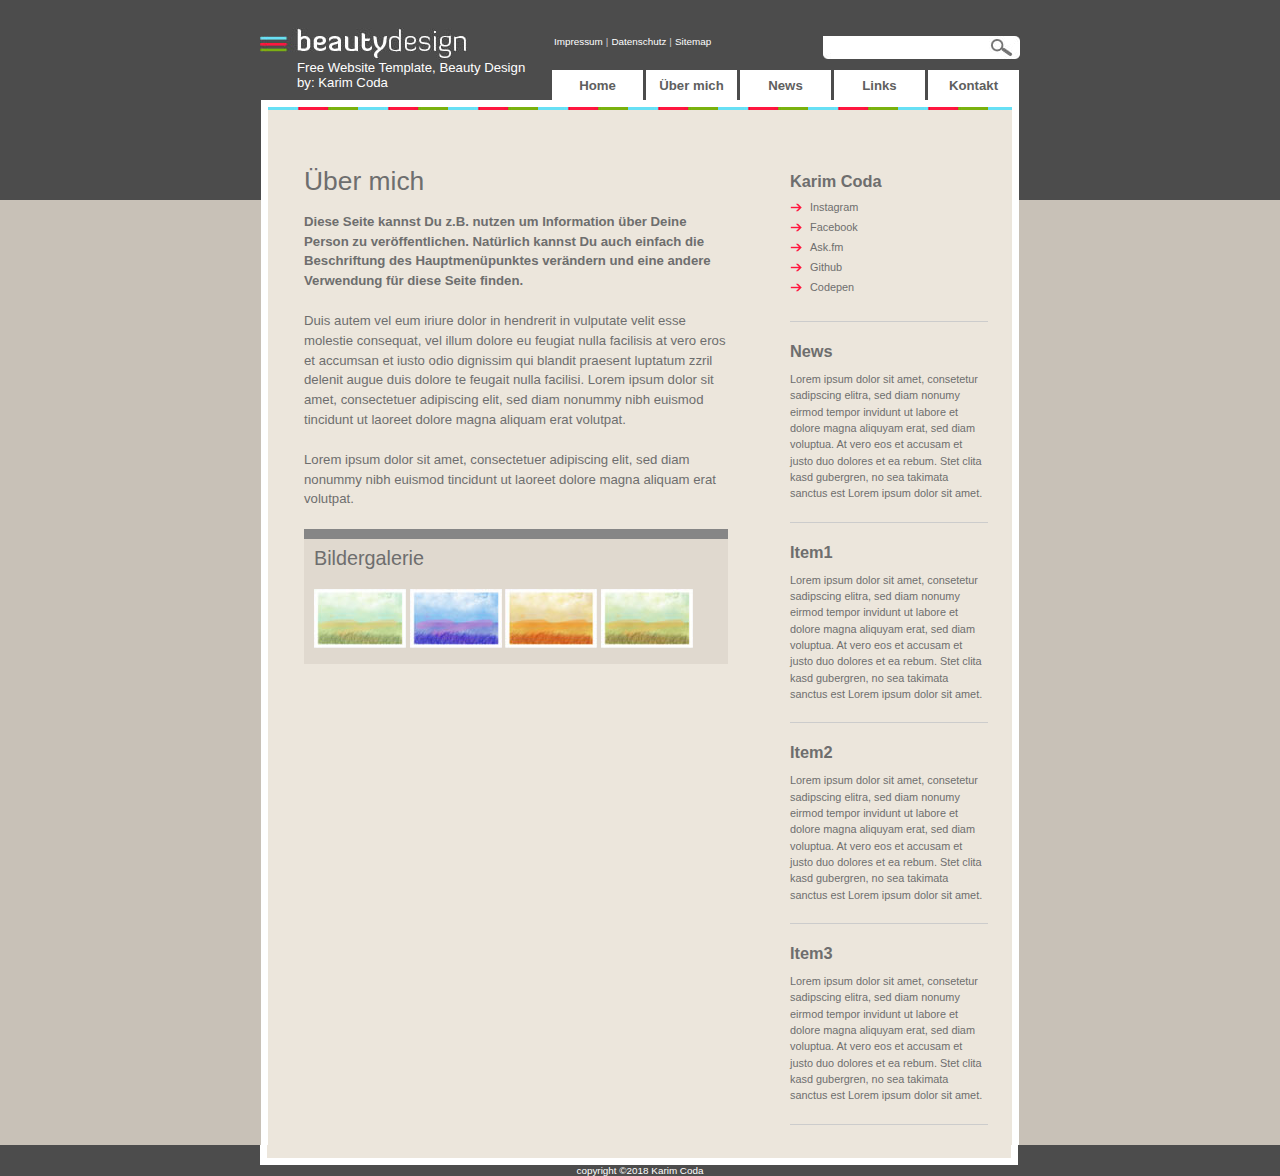
<file: uebermich.html>
<!DOCTYPE html>
<html>
<head>
	<meta charset="utf-8">
	<title>&Uuml;ber mich - Beauty Design by: Karim Coda</title>
	<link rel="stylesheet" type="text/css" href="style.css">
</head>
<body>
	<div id="cheader">
		<header>
			<div id="logo">
				<a href="">
					<img src="images/logo.jpg" width="208" height="32" border="0" alt="Beauty Design">
				</a>
				<div id="slogan">Free Website Template, Beauty Design by: <a href="https://www.instagram.com/karimcoda" target="_black" title="Karim Coda">Karim Coda</a></div>
			</div>
			<div id="ctop">
				<div id="topmenue">
					<ul>
						<li><a href="impressum.html">Impressum</a>|</li>
						<li><a href="datenschutz.html">Datenschutz</a>|</li>
						<li><a href="sitemap.html">Sitemap</a></li>
					</ul>
				</div>
				<div id="search">
					<form method="post" action="" name="searchform">
						<input type="text" name="" value="" id="searchfield">
						<input type="submit" name="" value="&nbsp;" id="searchbutton">
					</form>
				</div>
				<div id="hm">
					<ul>
						<li><a href="uebermich.html">Home</a></li>
						<li><a href="uebermich.html">&Uuml;ber mich</a></li>
						<li><a href="news.html">News</a></li>
						<li><a href="links.html">Links</a></li>
						<li><a href="kontakt.html">Kontakt</a></li>
					</ul>
				</div>
			</div>
		</header>
	</div>
	<div id="page">
		<div id="ccontent">
			<div id="content">
				<h1>&Uuml;ber mich</h1>
				<p><strong>Diese Seite kannst Du z.B. nutzen um Information &uuml;ber Deine Person zu ver&ouml;ffentlichen. Nat&uuml;rlich kannst Du auch einfach die Beschriftung des Hauptmen&uuml;punktes ver&auml;ndern und eine andere Verwendung f&uuml;r diese Seite finden. </strong></p>
		      	<p>Duis autem vel eum iriure dolor in hendrerit in vulputate velit esse molestie consequat, vel illum dolore eu feugiat nulla facilisis at vero eros et accumsan et iusto odio dignissim qui blandit praesent luptatum zzril delenit augue duis dolore te feugait nulla facilisi. Lorem ipsum dolor sit amet, consectetuer adipiscing elit, sed diam nonummy nibh euismod tincidunt ut laoreet dolore magna aliquam erat volutpat.</p>
		      	<p>Lorem ipsum dolor sit amet, consectetuer adipiscing elit, sed diam nonummy nibh euismod tincidunt ut laoreet dolore magna aliquam erat volutpat.</p>
		      	<div class="galerie">
        			<h2>Bildergalerie</h2>
        			<img src="images/pic01.jpg" width="92" height="59" border="0" alt="" /> <img src="images/pic02.jpg" width="92" height="59" border="0" alt="" /> <img src="images/pic03.jpg" width="92" height="59" border="0" alt="" /> <img src="images/pic04.jpg" width="92" height="59" border="0" alt="" />
			 	</div>
			</div>
			<div id="rightmenue">
				<h2>Karim Coda</h2>
				<ul class="submenue">
					<li><a href="https://www.instagram.com/karimcoda" target="_black" title="Karim Coda">Instagram</a></li>
					<li><a href="https://www.facebook.com/karim.coda99" target="_black"title="Karim Coda">Facebook</a></li>
					<li><a href="https://ask.fm/Karimcoda550a" target="_black" title="Karim Coda"> Ask.fm</a></li>
					<li><a href="https://github.com/karimcoda" target="_black" title="Karim Coda">Github</a></li>
					<li><a href="https://codepen.io/karim-coda/" target="_black" title="Karim Coda">Codepen</a></li>
				</ul>
				<h2>News</h2>
				<div class="news">
					Lorem ipsum dolor sit amet, consetetur sadipscing elitra, sed diam nonumy eirmod tempor invidunt ut labore et dolore magna aliquyam erat, sed diam voluptua. At vero eos et accusam et justo duo dolores et ea rebum. Stet clita kasd gubergren, no sea takimata sanctus est Lorem ipsum dolor sit amet.
				</div>
				<h2>Item1</h2>
				<div class="news">
					Lorem ipsum dolor sit amet, consetetur sadipscing elitra, sed diam nonumy eirmod tempor invidunt ut labore et dolore magna aliquyam erat, sed diam voluptua. At vero eos et accusam et justo duo dolores et ea rebum. Stet clita kasd gubergren, no sea takimata sanctus est Lorem ipsum dolor sit amet.
				</div>
				<h2>Item2</h2>
				<div class="news">
					Lorem ipsum dolor sit amet, consetetur sadipscing elitra, sed diam nonumy eirmod tempor invidunt ut labore et dolore magna aliquyam erat, sed diam voluptua. At vero eos et accusam et justo duo dolores et ea rebum. Stet clita kasd gubergren, no sea takimata sanctus est Lorem ipsum dolor sit amet.
				</div>
				<h2>Item3</h2>
				<div class="news">
					Lorem ipsum dolor sit amet, consetetur sadipscing elitra, sed diam nonumy eirmod tempor invidunt ut labore et dolore magna aliquyam erat, sed diam voluptua. At vero eos et accusam et justo duo dolores et ea rebum. Stet clita kasd gubergren, no sea takimata sanctus est Lorem ipsum dolor sit amet.
				</div>
			</div>
		</div>
	</div>
	<footer>
		<div id="topfooter"></div>
		<div id="copyright"> copyright &copy;2018 <a href="https://www.instagram.com/karimcoda" target="_black" title="Karim Coda">Karim Coda</a></div>
	</footer>
</body>
</html>
</file>
<file: style.css>
html * {
	margin: 0px;
	padding: 0px;
}
body{
	background-color: #4c4c4c; 
	text-align: center;
	font-size: 82.50%;
	font-family: Verdana, Tahoma, Arial, sans-serif;
	color: #6e6e6e;
}
/* --------------- Header ---------------*/
#cheader{
	width: 100%;
	text-align: center;
	background-color: #4c4c4c;
}
header{
	width: 760px;
	height: 100px;
	margin: 0px auto 0px auto;
	text-align: left;
	overflow: hidden;
}
#logo{
	clear: left;
	float: left;
	width: 287px;
	height: 100px;
}
#logo img{
	float: left;
	margin: 28px 0px 0px 0px;
}
#logo #slogan{
	clear: left;
	float: left;
	width: 247px;
	margin: 0px 0px 0px 37px;
	color: #fff;
	font-family: "Trebuchet MS",Verdana, Tahoma, Arial, sans-serif;
}
#logo #slogan a{
	text-decoration: none;
	color: #fff;
}
#logo #slogan a:hover{
	color: red;
}
#ctop{
	float: left;
	width: 473px;
	margin: 36px 0px 0px 0px;
}
#topmenue{
	float: left;
	width: 229px;
	height: 34px;
	margin: 0px 0px 0px 4px;
	font-size: 75.00%;
	color: #ccc;
}
#topmenue ul{
	list-style-type: none;
}
#topmenue ul li{
	float: left;
	list-style-type: none;
}
#topmenue ul li a{
	margin: 0px 3px 0px 3px;
	color: #fff;
	text-decoration: none;
}
#topmenue ul li a:hover{
	color: red;
}
#search{
	float: right;
	width: 197px;
	height: 34px;
	overflow: hidden;
	background: url(images/bg_search.jpg) left top no-repeat;
}
#search #searchfield{
	width: 150px;
	border: 1px solid #fff;
	float: left;
}
#search #searchbutton{
	width: 31px;
	height: 23px;
	float: right;
	border: none;
	background: url(images/searchbutton.jpg) left top no-repeat;
}
#hm{
	clear: left;
	width: 473px;
	height: 30px;
	font-family: "Trebuchet MS",Verdana, Tahoma, Arial, sans-serif;
	overflow: hidden;
}
#hm ul{
	float: right;
	margin: 0px 1px 0px 0px;
	list-style-type: none;
}
#hm ul li{
	float: left;
	list-style-type: none;
}
#hm ul li a{
	display: block;
	width: 91px;
	height: 22px;
	margin: 0px 0px 0px 3px;
	padding: 8px 0px 0px 0px;
	background-color: #fff;
	color: #5f5f5f;
	text-decoration: none;
	text-align: center;
	font-weight: bold;
}
#hm ul li a:hover{
	color: red;
	background-color: #222;
}
/* --------------- Content Container ---------------*/
#page{
	margin: 0px auto 0px auto;
	width: 100%;
	text-align: center;
	background-color: #c8c1b7;
	background: url(images/bg_body.jpg) left top repeat-x #c8c1b7;
}
#ccontent{
	width: 744px;
	margin: 0px auto 0px auto;
	padding: 65px 0px 0px 0px;
	background: url(images/bg_header.jpg) left top repeat-x #ece6dc;
	border-left: 7px solid #fff;
	border-right: 7px solid #fff;
	border-top: 7px solid #fff;
	text-align: left;
	overflow: hidden;
}
#content{
	clear: left;
	float: left;
	width: 424px;
	margin: 0px 0px 0px 36px;
	line-height: 1.5em;
}
#content h1,
#content h2{
	margin: 0px 0px 20px 0px;
	font-family: "Trebuchet MS",Verdana, Tahoma, Arial, sans-serif;
	font-weight: normal;
}
#content p{
	margin: 0px 0px 20px 0px;
}
#content div.galerie{
	padding: 10px;
	background-color: #e0d9cf;
	border-top: 10px solid #868686; 
}
#rightmenue{
	float: right;
	width: 198px;
	margin: 0px 24px 0px 0px;
	font-size: 82.50%;
}
#rightmenue h2{
	margin: 0px 0px 10px 0px;
	font-family: "Trebuchte MS",Verdana, Tahoma, Arial, sans-serif;
}
#rightmenue a{
	color: #6e6e6e;
	text-decoration: none;
}
#rightmenue a:hover{
	color: red;
}
#rightmenue ul.submenue{
	list-style-type: none;
	margin: 0px 0px 20px 0px;
	padding: 0px 0px 20px 0px;
	border-bottom: 1px solid #ccc; 
}
#rightmenue ul.submenue li{
	list-style-type: none;
	margin: 8px 0px 8px 0px;
	padding: 0px 0px 0px 20px;
	background: url(images/pointer01.gif) left 2px no-repeat;
}
#rightmenue div.news{
	margin: 0px 0px 20px 0px;
	padding: 0px 0px 20px 0px;
	border-bottom: 1px solid #ccc;
	line-height: 1.5em;
}
#rightmenue ul.links{
	list-style-type: none;
	padding: 0px 0px 20px 0px;

}
#rightmenue ul.links li{
	list-style-type: none;
	margin: 8px 0px 8px 0px;
	padding: 0px 0px 0px 20px;
	background: url(images/pointer02.gif) left 2px no-repeat;
}
#rightmenue ul.links li a{
}
#rightmenue ul.links li a:hover{
	color: #659b00;
}
/* --------------- Footer---------------*/
#topfooter{
	width: 744px;
	height: 13px;
	background-color: #ece6dc;
	border-left: 7px solid #fff;
	border-right: 7px solid #fff;
	border-bottom: 7px solid #fff;
	overflow: hidden;
}
footer{
	width: 760px;
	margin: 0px auto 0px auto;
	text-align: center;
	font-size: 75.00%;
	color: #fff;
}
footer a{
	text-decoration: none;
	color: #fff;
}
footer a:hover{
	color: red;
}
</file>
